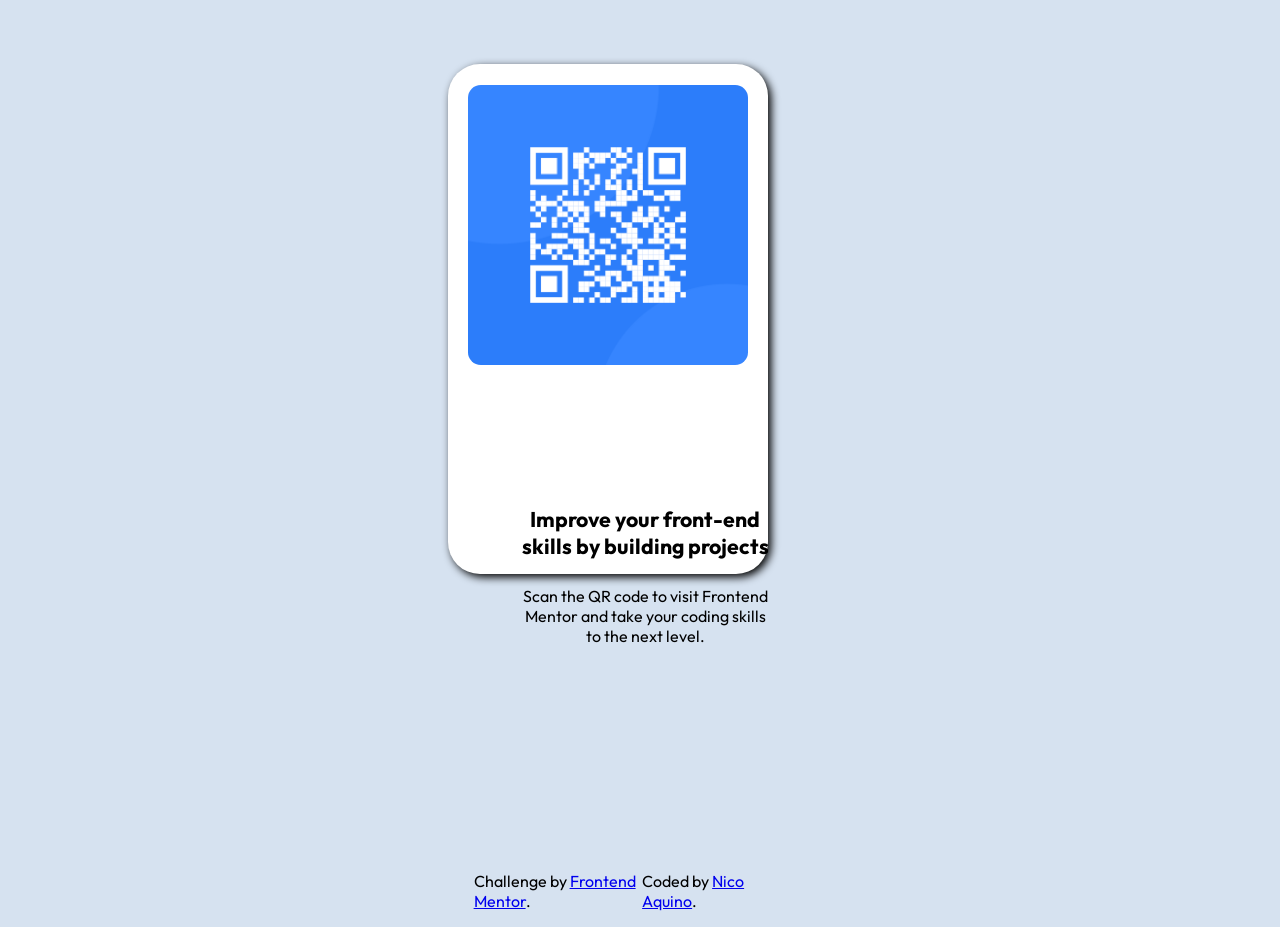
<file: index.html>
<!DOCTYPE html>
<html lang="en">
<head>
  <meta charset="UTF-8">
  <meta name="viewport" content="width=device-width, initial-scale=1.0">
  <link rel="icon" href="./images/favicon-32x32.png" type="image/png" sizes="32x32" >
  <link rel="preconnect" href="https://fonts.googleapis.com">
  <link rel="preconnect" href="https://fonts.gstatic.com" crossorigin>
  <link rel="stylesheet" href="https://fonts.googleapis.com/css2?family=Outfit:wght@400;700&display=swap">
  <link rel="stylesheet" href="indexMobile.css">
  <title>Frontend Mentor | QR code component</title>

</head>
<body class="body">
  <div class="QrContainer">
    <img src="images/image-qr-code.png" id="qrcode" title="point here with your qr reader">
  </div>  
  <div class="information">
    <p class="title">Improve your front-end skills by building projects</p>
    <p class="textcontent">Scan the QR code to visit Frontend Mentor and take your coding skills to the next level.</p>
  </div>
  <div class="attribution">
    <p class="FrontEnd">Challenge by <a href="https://www.frontendmentor.io?ref=challenge" target="_blank"> Frontend Mentor</a>.</p> 
    <p class="codedBy">Coded by <a href="https://github.com/NicoAquino67/" target="_blank"> Nico Aquino</a>.</p>
  </div>
  
</body>
</html>
</file>
<file: indexMobile.css>
@media screen and (max-width: 360px) {
    body.body {
        background-image: linear-gradient(180deg, #8BC6EC 0%, #9599E2 100%);
        background-color: hsl(212, 45%, 89%);
        margin: 0;
        padding: 0;
    }
    div{
        font-family: Outfit;
        position: absolute;
    }
    .QrContainer {
        display: flex;
        margin: 1.8rem;
        padding: 15px 10px 15px 10px;
        border-radius: 2rem;
        background-color: hsl(0, 0%, 100%);
        width: 300px;
        height: 480px;
        box-shadow: .2rem .2rem .5rem black;
    }
    #qrcode {
        position: relative;
        top: 6px;
        left: 10px;
        border-radius: .8rem;
        width: 280px;
        height: 280px;
    }
    .title {
        font-weight: 700;
        font-size: 16pt;
        position: absolute;
        top: 335px;
        left: 45px;
        width: 270px;
        text-align: center;
    }
    .textcontent{
        font-weight: 400;
        font-size: 12pt;
        position: absolute;
        top: 400px;
        left: 45px;
        width: 270px;
        text-align: center;
    }
    .attribution{
        display: flex;   
        justify-content: space-around;
        width: 290px;
        position: absolute;
        top: 600px;
        left: 40px;
    } 
}
@media screen and (min-width: 361px) {
    body.body {
        background-image: linear-gradient(180deg, #8BC6EC 0%, #9599E2 100%);
        background-color: hsl(212, 45%, 89%);
        margin: 0;
        padding: 0;
    }
    div{
        font-family: Outfit;
        position: absolute;
    }
    .QrContainer {
        display: flex;
        margin: 5% 70% 35% 35%;
        padding: 15px 10px 15px 10px;
        border-radius: 2rem;
        background-color: hsl(0, 0%, 100%);
        width: 300px;
        height: 480px;
        box-shadow:  .2rem .2rem .5rem black;
    }
    #qrcode {
        position: relative;
        top: 6px;
        left: 10px;
        border-radius: .8rem;
        width: 280px;
        height: 280px;
    }
    .information{
        display: flex;
        position: absolute;
        top: 50%;
        left: 50%;
    }
    .title {
        font-weight: 700;
        font-size: 16pt;
        padding: 15px 10px 15px 10px;
        position: relative;
        top: 20px;
        left: -140px;
        width: 270px;
        text-align: center;
    }
    .textcontent{
        font-weight: 400;
        font-size: 12pt;
        position: relative;
        top: 120px;
        left: -410px;
        width: 250px;
        text-align: center;
    }
    .attribution{
        display: flex;   
        justify-content: space-around;
        width: 290px;
        position: absolute;
        top: 95%;
        left: 37%;
    } 
}
</file>
